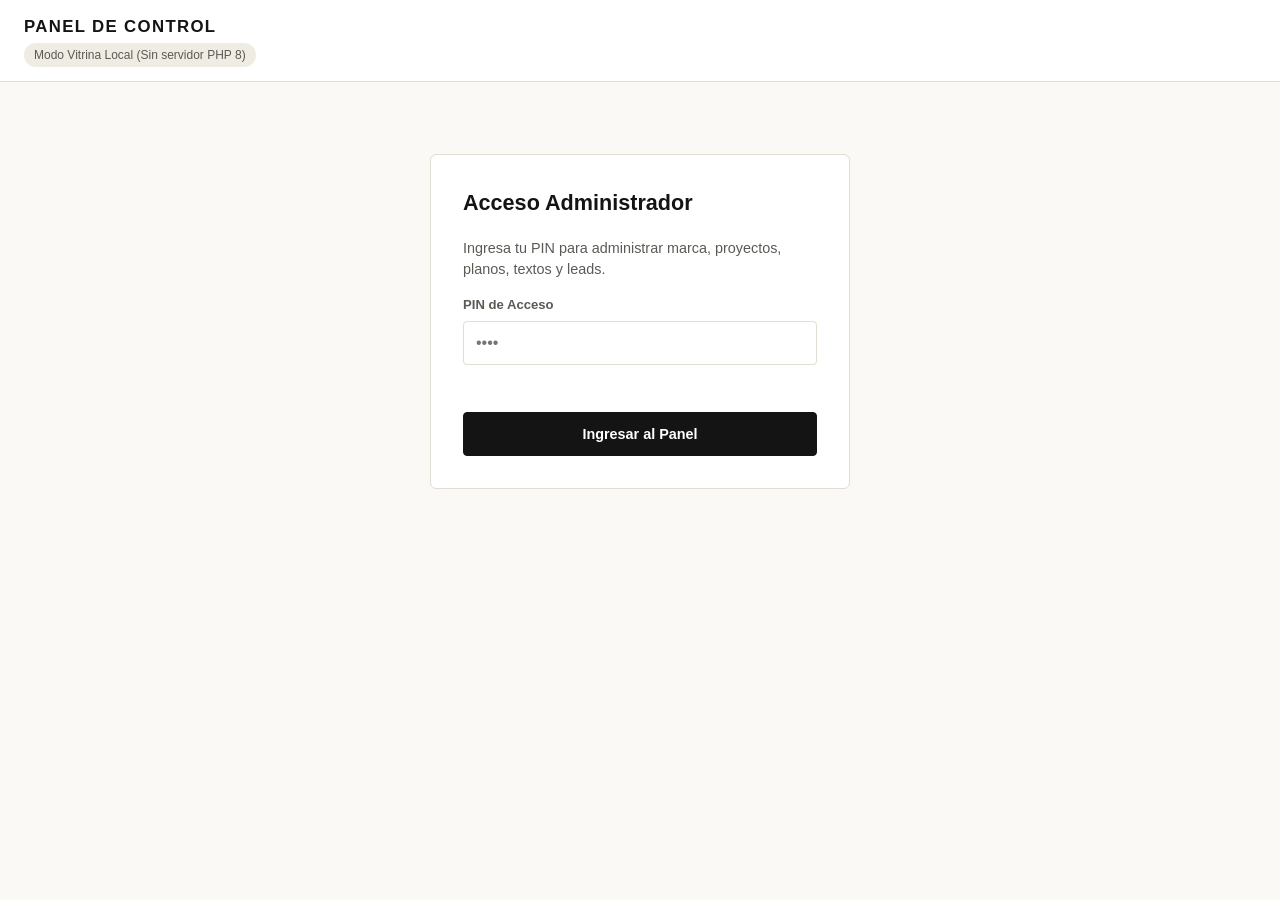
<file: control.html>
<!DOCTYPE html>
<html lang="es">
<head>
    <meta charset="UTF-8">
    <meta name="viewport" content="width=device-width, initial-scale=1.0, viewport-fit=cover">
    <meta name="format-detection" content="telephone=no">
    <title>Panel de Control | Administración Inmobiliaria</title>
    <link rel="stylesheet" href="css/variables.css">
    <style>
        :root {
            --ctrl-bg: #FAF9F5; --ctrl-surface: #FFFFFF; --ctrl-text: #141414;
            --ctrl-muted: #5C5A55; --ctrl-border: #E2DDD2; --ctrl-accent: #8B7355;
            --ctrl-green: #3A6B4C; --ctrl-amber: #C98A2C; --ctrl-red: #A62B2B;
        }
        * { box-sizing: border-box; }
        body { margin: 0; font-family: -apple-system, BlinkMacSystemFont, "Segoe UI", Roboto, sans-serif; background: var(--ctrl-bg); color: var(--ctrl-text); line-height: 1.5; }
        .topbar { position: sticky; top: 0; z-index: 50; background: var(--ctrl-surface); border-bottom: 1px solid var(--ctrl-border); padding: 14px 24px; display: flex; flex-wrap: wrap; align-items: center; justify-content: space-between; gap: 12px; }
        .brand-wrap h1 { margin: 0; font-size: 1.05rem; letter-spacing: 0.08em; text-transform: uppercase; }
        .env-badge { display: inline-block; font-size: 0.75rem; padding: 3px 10px; border-radius: 999px; background: #EFECE4; color: var(--ctrl-muted); margin-top: 4px; }
        .env-badge.is-php { background: #E4F0E8; color: #245235; font-weight: 600; }
        .topbar-actions { display: flex; flex-wrap: wrap; gap: 8px; align-items: center; }
        .btn { min-height: 44px; padding: 10px 18px; border-radius: 4px; border: 1px solid var(--ctrl-border); background: var(--ctrl-surface); color: var(--ctrl-text); cursor: pointer; font-size: 0.9rem; text-decoration: none; display: inline-flex; align-items: center; justify-content: center; gap: 6px; }
        .btn-primary { background: var(--ctrl-text); color: #FFF; border-color: var(--ctrl-text); font-weight: 600; }
        .btn-accent { background: var(--ctrl-accent); color: #FFF; border-color: var(--ctrl-accent); }
        .btn-danger { color: var(--ctrl-red); border-color: #E8C5C5; }
        .btn-sm { min-height: 36px; padding: 6px 12px; font-size: 0.82rem; }
        .container { max-width: 1200px; margin: 24px auto; padding: 0 20px 60px; }
        .login-card { max-width: 420px; margin: 72px auto; background: var(--ctrl-surface); border: 1px solid var(--ctrl-border); padding: 32px; border-radius: 6px; }
        .login-card h2 { margin-top: 0; font-size: 1.35rem; }
        .tabs { display: flex; flex-wrap: wrap; gap: 8px; margin-bottom: 20px; border-bottom: 1px solid var(--ctrl-border); padding-bottom: 12px; }
        .tab-btn { min-height: 44px; padding: 8px 18px; border: 1px solid transparent; background: transparent; cursor: pointer; border-radius: 4px; font-size: 0.92rem; color: var(--ctrl-muted); }
        .tab-btn.active { background: var(--ctrl-text); color: #FFF; font-weight: 600; }
        .card { background: var(--ctrl-surface); border: 1px solid var(--ctrl-border); border-radius: 6px; padding: 22px; margin-bottom: 20px; }
        .card h3 { margin-top: 0; font-size: 1.05rem; border-bottom: 1px solid #F0ECE3; padding-bottom: 10px; }
        .grid-2 { display: grid; grid-template-columns: repeat(auto-fit, minmax(260px, 1fr)); gap: 16px; }
        .grid-3 { display: grid; grid-template-columns: repeat(auto-fit, minmax(190px, 1fr)); gap: 14px; }
        label { display: block; font-size: 0.82rem; font-weight: 600; color: var(--ctrl-muted); margin-bottom: 6px; }
        input[type="text"], input[type="email"], input[type="password"], input[type="url"], input[type="number"], select, textarea {
            width: 100%; min-height: 44px; padding: 10px 12px; font-size: 16px;
            border: 1px solid var(--ctrl-border); border-radius: 4px; background: #FFF; color: var(--ctrl-text);
        }
        textarea { min-height: 82px; resize: vertical; }
        .hidden { display: none !important; }
        .toast { position: fixed; bottom: 20px; right: 20px; z-index: 200; background: #141414; color: #FFF; padding: 12px 18px; border-radius: 6px; box-shadow: 0 8px 24px rgba(0,0,0,0.2); font-size: 0.9rem; max-width: 360px; }
        .toast.is-error { background: var(--ctrl-red); }
        .project-pills { display: flex; flex-wrap: wrap; gap: 8px; margin-bottom: 16px; }
        .gallery-grid { display: grid; grid-template-columns: repeat(auto-fill, minmax(190px, 1fr)); gap: 12px; margin-top: 10px; }
        .gallery-item { position: relative; border: 1px solid var(--ctrl-border); border-radius: 4px; overflow: hidden; background: #FCFBF8; padding-bottom: 6px; }
        .gallery-item .gal-thumb { position: relative; aspect-ratio: 16/9; overflow: hidden; }
        .gallery-item img { width: 100%; height: 100%; object-fit: cover; display: block; }
        .gallery-item button { position: absolute; top: 4px; right: 4px; background: rgba(20,20,20,0.8); color: #FFF; border: none; border-radius: 3px; padding: 2px 7px; cursor: pointer; font-size: 0.75rem; }
        .gallery-item input { margin: 6px 6px 0; width: calc(100% - 12px); min-height: 36px; font-size: 0.85rem; padding: 6px 8px; }
        .dyn-row { display: grid; grid-template-columns: 1fr 1.5fr auto; gap: 10px; align-items: center; margin-bottom: 8px; }
        .dyn-row-1 { display: grid; grid-template-columns: 1fr auto; gap: 10px; align-items: center; margin-bottom: 8px; }
        .blueprint-stage { position: relative; width: 100%; max-width: 820px; margin: 12px 0; border: 1px solid var(--ctrl-border); border-radius: 6px; overflow: hidden; background: #EFECE4; }
        .blueprint-stage.is-targeting { cursor: crosshair; outline: 3px solid var(--ctrl-accent); }
        .blueprint-stage img { width: 100%; height: auto; display: block; user-select: none; }
        .pin-dot { position: absolute; transform: translate(-50%, -50%); width: 26px; height: 26px; border-radius: 50%; border: 2px solid #FFF; color: #FFF; font-size: 11px; font-weight: 700; display: flex; align-items: center; justify-content: center; box-shadow: 0 2px 6px rgba(0,0,0,0.35); pointer-events: none; }
        .pin-Disponible { background: var(--ctrl-green); }
        .pin-Reservado { background: var(--ctrl-amber); }
        .pin-Vendido { background: var(--ctrl-red); }
        .targeting-banner { padding: 10px 14px; background: #FFF8EA; border: 1px solid #E5C785; border-radius: 4px; margin-bottom: 10px; display: flex; justify-content: space-between; align-items: center; gap: 10px; }
        .table-wrap { overflow-x: auto; }
        table { width: 100%; border-collapse: collapse; min-width: 760px; }
        th, td { text-align: left; padding: 10px 8px; border-bottom: 1px solid #EFECE4; vertical-align: middle; font-size: 0.88rem; }
        th { color: var(--ctrl-muted); font-size: 0.78rem; text-transform: uppercase; letter-spacing: 0.04em; }
        .color-row { display: flex; align-items: center; gap: 10px; }
        input[type="color"] { width: 44px; height: 44px; padding: 2px; border: 1px solid var(--ctrl-border); border-radius: 4px; cursor: pointer; }
    </style>
</head>
<body>
    <header class="topbar">
        <div class="brand-wrap">
            <h1>Panel de Control</h1>
            <span id="env-badge" class="env-badge">Detectando entorno...</span>
        </div>
        <div id="topbar-actions" class="topbar-actions hidden">
            <a href="index.html" target="_blank" rel="noopener" class="btn btn-sm">Ver Sitio Público</a>
            <button type="button" id="btn-save-all" class="btn btn-primary">Guardar y Publicar</button>
            <button type="button" id="btn-logout" class="btn btn-sm btn-danger">Salir</button>
        </div>
    </header>

    <main class="container">
        <section id="login-view" class="login-card">
            <h2>Acceso Administrador</h2>
            <p style="color:var(--ctrl-muted);font-size:0.9rem;">Ingresa tu PIN para administrar marca, proyectos, planos, textos y leads.</p>
            <form id="login-form">
                <label for="pin-input">PIN de Acceso</label>
                <input type="password" id="pin-input" autocomplete="current-password" placeholder="••••" required>
                <p id="login-error" style="color:var(--ctrl-red);font-size:0.85rem;min-height:20px;"></p>
                <button type="submit" class="btn btn-primary" style="width:100%;">Ingresar al Panel</button>
            </form>
        </section>

        <section id="app-view" class="hidden">
            <nav class="tabs" role="tablist">
                <button type="button" class="tab-btn active" data-tab="tab-marca">1. Marca, Portada y Global</button>
                <button type="button" class="tab-btn" data-tab="tab-proyectos">2. Proyectos (Por Secciones)</button>
                <button type="button" class="tab-btn" data-tab="tab-textos">3. Textos por Página y FAQ</button>
                <button type="button" class="tab-btn" data-tab="tab-leads">4. Bandeja de Leads</button>
                <button type="button" class="tab-btn" data-tab="tab-seguridad">5. Seguridad y PIN</button>
            </nav>

            <!-- TAB 1: MARCA, PORTADA Y GLOBAL -->
            <div id="tab-marca" class="tab-panel">
                <div class="card">
                    <h3>01. Identidad, Logo y Contacto</h3>
                    <div class="grid-2">
                        <div><label>Nombre de la Empresa</label><input type="text" id="cfg-brandName"></div>
                        <div><label>Subtítulo de Marca</label><input type="text" id="cfg-brandSubtitle"></div>
                        <div><label>WhatsApp Comercial (ej. 573208103010)</label><input type="text" id="cfg-whatsappNumber"></div>
                        <div><label>Correo de Contacto</label><input type="email" id="cfg-contactEmail"></div>
                        <div><label>Ubicación / Oficina</label><input type="text" id="cfg-officeAddress"></div>
                        <div><label>Logo (URL o ruta SVG/PNG)</label><input type="text" id="cfg-brandLogo"></div>
                        <div><label>Subir Nuevo Logo (SVG / PNG)</label><input type="file" id="cfg-brandLogoFile" accept="image/*,.svg"></div>
                    </div>
                </div>

                <div class="card">
                    <h3>02. Portada Principal de Inicio (Hero 16:9)</h3>
                    <div class="grid-2">
                        <div><label>Antetítulo (Kicker)</label><input type="text" id="cfg-heroEyebrow"></div>
                        <div><label>Título Principal</label><input type="text" id="cfg-heroTitle"></div>
                        <div><label>Subtítulo</label><input type="text" id="cfg-heroSubtitle"></div>
                        <div><label>Subir Imagen Hero (16:9 automática)</label><input type="file" id="cfg-heroImageFile" accept="image/*"></div>
                    </div>
                </div>

                <div class="card">
                    <h3>03. Paleta de Colores y Tipologías</h3>
                    <div class="grid-2">
                        <div>
                            <label>Tema Activo</label>
                            <select id="cfg-activeTheme">
                                <option value="marfil-clasico">Marfil Clásico (Fijo)</option>
                                <option value="grafito-nocturno">Grafito Editorial (Fijo)</option>
                                <option value="custom-1">Personalizado 1</option>
                                <option value="custom-2">Personalizado 2</option>
                            </select>
                        </div>
                    </div>
                    <div class="grid-2" style="margin-top:16px;">
                        <div style="border:1px solid #EFECE4;padding:12px;border-radius:4px;">
                            <label>Tema Personalizado 1</label>
                            <div class="grid-2">
                                <div class="color-row"><input type="color" id="c1-bg"><span>Fondo</span></div>
                                <div class="color-row"><input type="color" id="c1-surface"><span>Superficie</span></div>
                                <div class="color-row"><input type="color" id="c1-text"><span>Texto</span></div>
                                <div class="color-row"><input type="color" id="c1-accent"><span>Acento</span></div>
                            </div>
                        </div>
                        <div style="border:1px solid #EFECE4;padding:12px;border-radius:4px;">
                            <label>Tema Personalizado 2</label>
                            <div class="grid-2">
                                <div class="color-row"><input type="color" id="c2-bg"><span>Fondo</span></div>
                                <div class="color-row"><input type="color" id="c2-surface"><span>Superficie</span></div>
                                <div class="color-row"><input type="color" id="c2-text"><span>Texto</span></div>
                                <div class="color-row"><input type="color" id="c2-accent"><span>Acento</span></div>
                            </div>
                        </div>
                    </div>
                    <div class="grid-3" style="margin-top:16px;" id="typologies-wrap"></div>
                </div>

                <div class="card">
                    <h3>04. Menú Compartido (Cabecera, Drawer y Footer) y Pie de Página</h3>
                    <div class="grid-3">
                        <div><label>Botón Menú Superior</label><input type="text" id="ui-navMenu"></div>
                        <div><label>Enlace: Inicio</label><input type="text" id="ui-navInicio"></div>
                        <div><label>Enlace: Portafolio</label><input type="text" id="ui-navPortafolio"></div>
                        <div><label>Enlace: Inventario</label><input type="text" id="ui-navInventario"></div>
                        <div><label>Enlace: Criterios</label><input type="text" id="ui-navCriterios"></div>
                        <div><label>Enlace: Video (Drawer)</label><input type="text" id="ui-navVideo"></div>
                        <div><label>Enlace: Contacto</label><input type="text" id="ui-navContacto"></div>
                        <div><label>Botón Flotante CTA</label><input type="text" id="ui-floatingCtaText"></div>
                        <div><label>Etiqueta Menú Drawer</label><input type="text" id="ui-drawerHeaderTag"></div>
                        <div><label>Título Columna Navegación</label><input type="text" id="ui-footerNavTitle"></div>
                        <div><label>Título Columna Legal</label><input type="text" id="ui-footerLegalTitle"></div>
                        <div><label>Año Copyright</label><input type="text" id="ui-footerCopyrightYear"></div>
                        <div><label>Sufijo Copyright</label><input type="text" id="ui-footerCopyrightSuffix"></div>
                    </div>
                    <div class="grid-2" style="margin-top:14px;">
                        <div><label>Manifiesto del Footer</label><textarea id="ft-manifesto"></textarea></div>
                        <div><label>Texto Marco Jurídico del Footer</label><textarea id="ft-legalCopy"></textarea></div>
                    </div>
                </div>
            </div>

            <!-- TAB 2: PROYECTOS (EN ORDEN DE SECCIONES DE PROYECTO.HTML) -->
            <div id="tab-proyectos" class="tab-panel hidden">
                <div class="card">
                    <div style="display:flex;justify-content:space-between;align-items:center;flex-wrap:wrap;gap:10px;margin-bottom:12px;">
                        <h3 style="margin:0;border:none;padding:0;">Macro Proyectos (Máx. 5)</h3>
                        <button type="button" id="btn-add-project" class="btn btn-sm btn-accent">+ Nuevo Proyecto</button>
                    </div>
                    <div id="project-pills" class="project-pills"></div>

                    <h4 style="margin:12px 0 8px;">Sección 01: Portada, Ficha General y Respaldo Jurídico</h4>
                    <div class="grid-3">
                        <div><label>Nombre del Proyecto</label><input type="text" id="proj-nombre"></div>
                        <div><label>Municipio / Departamento</label><input type="text" id="proj-municipio"></div>
                        <div><label>Distancia / Referencia</label><input type="text" id="proj-distancia"></div>
                        <div><label>Tipología visible</label><input type="text" id="proj-tipologia"></div>
                        <div>
                            <label>Categoría de filtro</label>
                            <select id="proj-categoriaFiltro">
                                <option value="lote">Lotes</option>
                                <option value="casa">Casas</option>
                                <option value="apartamento">Apartamentos / Lodges</option>
                            </select>
                        </div>
                        <div><label>Rango de Áreas</label><input type="text" id="proj-rangoAreas"></div>
                        <div><label>Precio Desde (Texto)</label><input type="text" id="proj-precioDesdeFormato"></div>
                        <div><label>Financiación Directa</label><input type="text" id="proj-financiacionDirecta"></div>
                        <div><label>Foto Principal 16:9</label><input type="file" id="proj-coverFile" accept="image/*"></div>
                    </div>
                    <div class="grid-2" style="margin-top:14px;">
                        <div><label>Descripción Editorial</label><textarea id="proj-descripcionEditorial"></textarea></div>
                        <div><label>Resolución / Respaldo Notarial</label><textarea id="proj-estadoNotarialGeneral"></textarea></div>
                    </div>
                    <div style="display:flex;gap:20px;margin-top:12px;flex-wrap:wrap;align-items:center;">
                        <label style="display:flex;align-items:center;gap:8px;margin:0;cursor:pointer;">
                            <input type="checkbox" id="proj-visible" style="width:20px;height:20px;"> Visible en sitio público
                        </label>
                        <label style="display:flex;align-items:center;gap:8px;margin:0;cursor:pointer;">
                            <input type="checkbox" id="proj-destacado" style="width:20px;height:20px;"> Destacado en portada (su video pasa al Home)
                        </label>
                        <button type="button" id="btn-delete-project" class="btn btn-sm btn-danger">Eliminar este proyecto</button>
                    </div>
                </div>

                <div class="card">
                    <div style="display:flex;justify-content:space-between;align-items:center;flex-wrap:wrap;gap:10px;margin-bottom:12px;">
                        <h3 style="margin:0;border:none;padding:0;">Sección 02: Servicios Públicos y Amenidades</h3>
                        <button type="button" id="btn-add-service" class="btn btn-sm btn-accent">+ Agregar Servicio</button>
                    </div>
                    <div id="proj-services-wrap"></div>
                </div>

                <div class="card">
                    <h3>Sección 03: Video del Proyecto (y Video Destacado del Home si aplica)</h3>
                    <div class="grid-3">
                        <div><label>URL Video YouTube</label><input type="url" id="proj-videoUrl"></div>
                        <div><label>Etiqueta Video (ej. REGISTRO DEL PROYECTO)</label><input type="text" id="proj-videoEtiqueta"></div>
                        <div><label>Título Video</label><input type="text" id="proj-videoTitulo"></div>
                        <div><label>Subtítulo Video</label><input type="text" id="proj-videoSubtitulo"></div>
                        <div><label>Pie de Video</label><input type="text" id="proj-videoPie"></div>
                    </div>
                </div>

                <div class="card">
                    <h3>Sección 04: Galería del Proyecto (Máx. 10 Fotos 16:9 — Caption Editable)</h3>
                    <input type="file" id="proj-galleryFile" accept="image/*" multiple>
                    <div id="proj-gallery-grid" class="gallery-grid"></div>
                </div>

                <div class="card">
                    <h3>Sección 05: Plano Interactivo y Unidades (Pin Clicker Visual)</h3>
                    <label>Subir Imagen del Plano Topográfico</label>
                    <input type="file" id="proj-planoFile" accept="image/*">
                    <div id="targeting-banner" class="targeting-banner hidden">
                        <span id="targeting-label">Haz clic sobre el plano...</span>
                        <button type="button" id="btn-cancel-target" class="btn btn-sm">Cancelar</button>
                    </div>
                    <div id="blueprint-stage" class="blueprint-stage">
                        <img id="blueprint-img" alt="Plano del proyecto">
                        <div id="blueprint-pins"></div>
                    </div>
                    <div style="display:flex;justify-content:space-between;align-items:center;flex-wrap:wrap;gap:10px;margin:16px 0 10px;">
                        <strong>Unidades / Lotes del Proyecto</strong>
                        <button type="button" id="btn-add-unit" class="btn btn-sm btn-accent">+ Agregar Lote / Unidad</button>
                    </div>
                    <div class="table-wrap">
                        <table>
                            <thead>
                                <tr><th>#</th><th>Código</th><th>Área</th><th>Precio COP</th><th>Estado</th><th>Matrícula (FMI)</th><th>Pin en Plano</th><th></th></tr>
                            </thead>
                            <tbody id="units-tbody"></tbody>
                        </table>
                    </div>
                </div>
            </div>

            <!-- TAB 3: TEXTOS POR PÁGINA Y FAQ -->
            <div id="tab-textos" class="tab-panel hidden">
                <div class="card">
                    <h3>Página Inicio (index.html) — Secciones 01 a 05</h3>
                    <div class="grid-3">
                        <div><label>Hero: Píldora Video</label><input type="text" id="hs-heroPillVideo"></div>
                        <div><label>Hero: Botón Pausa</label><input type="text" id="hs-heroPauseBtn"></div>
                        <div><label>Hero: Texto Scroll</label><input type="text" id="hs-heroScrollWordmark"></div>
                        <div><label>01. Tag Colección</label><input type="text" id="hs-portfolioTag"></div>
                        <div><label>01. Título Colección</label><input type="text" id="hs-portfolioTitle"></div>
                        <div><label>01. Botón Portafolio</label><input type="text" id="hs-portfolioBtnText"></div>
                    </div>
                    <div style="margin:8px 0 14px;"><label>01. Subtítulo Colección</label><textarea id="hs-portfolioSubtitle"></textarea></div>

                    <div class="grid-3">
                        <div><label>02. Tag Criterios</label><input type="text" id="hs-criteriaTag"></div>
                        <div><label>02. Título Criterios</label><input type="text" id="hs-criteriaTitle"></div>
                        <div><label>03. Tag Video Home</label><input type="text" id="hs-videoTag"></div>
                    </div>
                    <div style="margin:8px 0 10px;"><label>02. Subtítulo Criterios</label><textarea id="hs-criteriaSubtitle"></textarea></div>
                    <div style="display:flex;justify-content:space-between;align-items:center;margin:8px 0;">
                        <strong>02. Tarjetas de Criterios</strong>
                        <button type="button" id="btn-add-criterion" class="btn btn-sm">+ Agregar Criterio</button>
                    </div>
                    <div id="hs-criteria-wrap"></div>

                    <div class="grid-2" style="margin-top:14px;">
                        <div><label>04. Tag Proceso</label><input type="text" id="hs-processTag"></div>
                        <div><label>04. Título Proceso</label><input type="text" id="hs-processTitle"></div>
                    </div>
                    <div style="margin:8px 0 10px;"><label>04. Subtítulo Proceso</label><textarea id="hs-processSubtitle"></textarea></div>
                    <div style="display:flex;justify-content:space-between;align-items:center;margin:8px 0;">
                        <strong>04. Pasos del Protocolo Notarial</strong>
                        <button type="button" id="btn-add-step" class="btn btn-sm">+ Agregar Paso</button>
                    </div>
                    <div id="hs-steps-wrap"></div>

                    <div class="grid-3" style="margin-top:14px;">
                        <div><label>05. Tag Cierre</label><input type="text" id="hs-closingTag"></div>
                        <div><label>05. Título Cierre</label><input type="text" id="hs-closingTitle"></div>
                        <div><label>05. Botón Principal</label><input type="text" id="hs-closingPrimaryBtn"></div>
                        <div><label>05. Botón Secundario</label><input type="text" id="hs-closingSecondaryBtn"></div>
                    </div>
                    <div style="margin-top:8px;"><label>05. Subtítulo Cierre</label><textarea id="hs-closingSubtitle"></textarea></div>
                </div>

                <div class="card">
                    <h3>Página Portafolio (portafolio.html)</h3>
                    <div class="grid-3">
                        <div><label>Kicker Hero</label><input type="text" id="ph-portKicker"></div>
                        <div><label>Título Hero</label><input type="text" id="ph-portTitle"></div>
                        <div><label>Imagen Hero (URL o subir)</label><input type="text" id="ph-portImg"><input type="file" id="ph-portImgFile" accept="image/*" style="margin-top:6px;"></div>
                    </div>
                    <div style="margin:8px 0 12px;"><label>Subtítulo Hero</label><textarea id="ph-portSub"></textarea></div>
                    <div class="grid-2">
                        <div><label>01. Tag Lista</label><input type="text" id="ph-portListTag"></div>
                        <div><label>01. Título Lista</label><input type="text" id="ph-portListTitle"></div>
                        <div><label>01. Subtítulo Lista</label><textarea id="ph-portListSub"></textarea></div>
                        <div><label>02. Tag Cierre</label><input type="text" id="ph-portCloseTag"></div>
                        <div><label>02. Título Cierre</label><input type="text" id="ph-portCloseTitle"></div>
                        <div><label>02. Subtítulo Cierre</label><textarea id="ph-portCloseSub"></textarea></div>
                    </div>
                </div>

                <div class="card">
                    <h3>Página Inventario (inventario.html)</h3>
                    <div class="grid-3">
                        <div><label>Kicker Hero</label><input type="text" id="ph-invKicker"></div>
                        <div><label>Título Hero</label><input type="text" id="ph-invTitle"></div>
                        <div><label>Imagen Hero (URL o subir)</label><input type="text" id="ph-invImg"><input type="file" id="ph-invImgFile" accept="image/*" style="margin-top:6px;"></div>
                    </div>
                    <div style="margin:8px 0 12px;"><label>Subtítulo Hero</label><textarea id="ph-invSub"></textarea></div>
                    <div class="grid-3">
                        <div><label>01. Tag Lista</label><input type="text" id="ph-invListTag"></div>
                        <div><label>01. Título Lista</label><input type="text" id="ph-invListTitle"></div>
                        <div><label>01. Subtítulo Lista</label><input type="text" id="ph-invListSub"></div>
                    </div>
                </div>

                <div class="card">
                    <h3>Textos Globales de Ficha de Proyecto (proyecto.html)</h3>
                    <div class="grid-3">
                        <div><label>Píldora: Resumen</label><input type="text" id="pp-heroPillOverview"></div>
                        <div><label>Píldora: Urbanismo</label><input type="text" id="pp-heroPillUrbanism"></div>
                        <div><label>Píldora: Plano y Unidades</label><input type="text" id="pp-heroPillUnits"></div>
                        <div><label>Píldora: Visitar</label><input type="text" id="pp-heroPillVisit"></div>
                        <div><label>Botón Volver al Portafolio</label><input type="text" id="pp-backPortfolioBtn"></div>
                        <div><label>Botón Scroll Unidades</label><input type="text" id="pp-scrollUnitsBtn"></div>
                        <div><label>Etiqueta Badge Unidades</label><input type="text" id="pp-unitsBadgeLabel"></div>
                        <div><label>Etiqueta Ubicación</label><input type="text" id="pp-specLocationLabel"></div>
                        <div><label>Etiqueta Rango Áreas</label><input type="text" id="pp-specAreasLabel"></div>
                        <div><label>Etiqueta Inversión Desde</label><input type="text" id="pp-specPriceLabel"></div>
                        <div><label>02. Tag Urbanismo</label><input type="text" id="pp-amenitiesTag"></div>
                        <div><label>02. Título Urbanismo</label><input type="text" id="pp-amenitiesTitle"></div>
                        <div><label>03. Tag Video</label><input type="text" id="pp-videoTag"></div>
                        <div><label>03. Título Video (Fallback)</label><input type="text" id="pp-videoTitle"></div>
                        <div><label>03. Subtítulo Video (Fallback)</label><input type="text" id="pp-videoSubtitle"></div>
                        <div><label>03. Etiqueta Video (Fallback)</label><input type="text" id="pp-videoCaptionTag"></div>
                        <div><label>03. Pie Video (Fallback)</label><input type="text" id="pp-videoCaptionLead"></div>
                        <div><label>04. Tag Galería</label><input type="text" id="pp-galleryTag"></div>
                        <div><label>04. Título Galería</label><input type="text" id="pp-galleryTitle"></div>
                        <div><label>04. Subtítulo Galería</label><input type="text" id="pp-gallerySubtitle"></div>
                        <div><label>05. Tag Plano</label><input type="text" id="pp-blueprintTag"></div>
                        <div><label>05. Título Plano</label><input type="text" id="pp-blueprintTitle"></div>
                        <div><label>05. Subtítulo Plano</label><input type="text" id="pp-blueprintSubtitle"></div>
                        <div><label>05. Ayuda Plano</label><input type="text" id="pp-blueprintHint"></div>
                        <div><label>05. Botón WhatsApp</label><input type="text" id="pp-whatsappBtnText"></div>
                        <div><label>Leyenda: Disponible</label><input type="text" id="pp-legendAvailable"></div>
                        <div><label>Leyenda: Reservado</label><input type="text" id="pp-legendReserved"></div>
                        <div><label>Leyenda: Vendido</label><input type="text" id="pp-legendSold"></div>
                        <div><label>Columna: Unidad</label><input type="text" id="pp-colUnit"></div>
                        <div><label>Columna: Área</label><input type="text" id="pp-colArea"></div>
                        <div><label>Columna: Valor</label><input type="text" id="pp-colPrice"></div>
                        <div><label>Columna: Estado</label><input type="text" id="pp-colStatus"></div>
                        <div><label>Columna: Matrícula</label><input type="text" id="pp-colFmi"></div>
                        <div><label>Columna: Acción</label><input type="text" id="pp-colAction"></div>
                    </div>
                </div>

                <div class="card">
                    <h3>Página Contacto, Beneficios y FAQ (contacto.html)</h3>
                    <div class="grid-3">
                        <div><label>Kicker Hero</label><input type="text" id="ph-conKicker"></div>
                        <div><label>Título Hero</label><input type="text" id="ph-conTitle"></div>
                        <div><label>Imagen Hero (URL o subir)</label><input type="text" id="ph-conImg"><input type="file" id="ph-conImgFile" accept="image/*" style="margin-top:6px;"></div>
                    </div>
                    <div style="margin:8px 0 12px;"><label>Subtítulo Hero</label><textarea id="ph-conSub"></textarea></div>
                    <div class="grid-3">
                        <div><label>01. Tag Intro</label><input type="text" id="cp-introTag"></div>
                        <div><label>01. Título Intro</label><input type="text" id="cp-introTitle"></div>
                        <div><label>Opción "Todos los Proyectos"</label><input type="text" id="cp-selectAllText"></div>
                        <div><label>Botón Enviar</label><input type="text" id="cp-submitBtnText"></div>
                        <div><label>Aviso Privacidad</label><input type="text" id="cp-formDisclaimer"></div>
                        <div><label>02. Tag FAQ</label><input type="text" id="cp-faqTag"></div>
                        <div><label>02. Título FAQ</label><input type="text" id="cp-faqTitle"></div>
                    </div>
                    <div style="margin:8px 0 10px;"><label>01. Texto Intro</label><textarea id="cp-introText"></textarea></div>
                    <div style="display:flex;justify-content:space-between;align-items:center;margin:10px 0;">
                        <strong>Beneficios de Atención</strong>
                        <button type="button" id="btn-add-perk" class="btn btn-sm">+ Agregar Beneficio</button>
                    </div>
                    <div id="cp-perks-wrap"></div>
                    <div style="display:flex;justify-content:space-between;align-items:center;margin:10px 0;">
                        <strong>Preguntas Frecuentes (FAQ)</strong>
                        <button type="button" id="btn-add-faq" class="btn btn-sm">+ Agregar FAQ</button>
                    </div>
                    <div id="cp-faqs-wrap"></div>
                </div>
            </div>

            <!-- TAB 4: LEADS PRIVADOS -->
            <div id="tab-leads" class="tab-panel hidden">
                <div class="card">
                    <div style="display:flex;justify-content:space-between;align-items:center;flex-wrap:wrap;gap:10px;margin-bottom:12px;">
                        <h3 style="margin:0;border:none;padding:0;">Prospectos Capturados (Bóveda Privada)</h3>
                        <button type="button" id="btn-refresh-leads" class="btn btn-sm">Actualizar Lista</button>
                    </div>
                    <p id="leads-notice" style="color:var(--ctrl-muted);font-size:0.9rem;"></p>
                    <div class="table-wrap">
                        <table>
                            <thead><tr><th>Fecha</th><th>Nombre</th><th>WhatsApp</th><th>Proyecto / Unidad</th><th>Mensaje</th><th>Estado</th><th></th></tr></thead>
                            <tbody id="leads-tbody"></tbody>
                        </table>
                    </div>
                </div>
            </div>

            <!-- TAB 5: SEGURIDAD Y PIN -->
            <div id="tab-seguridad" class="tab-panel hidden">
                <div class="card">
                    <h3>Cambiar PIN de Administrador</h3>
                    <p style="color:var(--ctrl-muted);font-size:0.9rem;">En servidor PHP 8, tu PIN se almacena cifrado con Argon2id/Bcrypt fuera de la carpeta pública.</p>
                    <form id="change-pin-form" class="grid-3" style="align-items:end;">
                        <div><label>PIN Actual</label><input type="password" id="sec-current" required></div>
                        <div><label>Nuevo PIN (mín. 4 caracteres)</label><input type="password" id="sec-next" minlength="4" required></div>
                        <div><button type="submit" class="btn btn-primary">Actualizar PIN</button></div>
                    </form>
                </div>
            </div>
        </section>
    </main>

    <div id="toast" class="toast hidden"></div>

    <script src="js/api-client.js" defer></script>
    <script src="js/config.js" defer></script>
    <script src="js/data-projects.js" defer></script>
    <script>
        document.addEventListener('DOMContentLoaded', async () => {
            const $ = (id) => document.getElementById(id);
            const state = { phpActive: false, config: null, projects: [], activeIdx: 0, targetingUnitIdx: null };

            const FIELD_MAP = [
                ['cfg-brandName', c => c, 'brandName'], ['cfg-brandSubtitle', c => c, 'brandSubtitle'],
                ['cfg-whatsappNumber', c => c, 'whatsappNumber'], ['cfg-contactEmail', c => c, 'contactEmail'],
                ['cfg-officeAddress', c => c, 'officeAddress'], ['cfg-brandLogo', c => c, 'brandLogo'],
                ['cfg-heroEyebrow', c => c, 'heroEyebrow'], ['cfg-heroTitle', c => c, 'heroTitle'],
                ['cfg-heroSubtitle', c => c, 'heroSubtitle'], ['cfg-activeTheme', c => c, 'activeTheme'],
                ['ui-navMenu', c => c.globalUi, 'navMenu'], ['ui-navInicio', c => c.globalUi, 'navInicio'],
                ['ui-navPortafolio', c => c.globalUi, 'navPortafolio'], ['ui-navInventario', c => c.globalUi, 'navInventario'],
                ['ui-navCriterios', c => c.globalUi, 'navCriterios'], ['ui-navVideo', c => c.globalUi, 'navVideo'],
                ['ui-navContacto', c => c.globalUi, 'navContacto'],
                ['ui-floatingCtaText', c => c.globalUi, 'floatingCtaText'], ['ui-drawerHeaderTag', c => c.globalUi, 'drawerHeaderTag'],
                ['ui-footerNavTitle', c => c.globalUi, 'footerNavTitle'], ['ui-footerLegalTitle', c => c.globalUi, 'footerLegalTitle'],
                ['ui-footerCopyrightYear', c => c.globalUi, 'footerCopyrightYear'], ['ui-footerCopyrightSuffix', c => c.globalUi, 'footerCopyrightSuffix'],
                ['ft-manifesto', c => c.footer, 'manifesto'], ['ft-legalCopy', c => c.footer, 'legalCopy'],
                ['hs-heroPillVideo', c => c.homeSections, 'heroPillVideo'], ['hs-heroPauseBtn', c => c.homeSections, 'heroPauseBtn'],
                ['hs-heroScrollWordmark', c => c.homeSections, 'heroScrollWordmark'],
                ['hs-portfolioTag', c => c.homeSections, 'portfolioTag'], ['hs-portfolioTitle', c => c.homeSections, 'portfolioTitle'],
                ['hs-portfolioSubtitle', c => c.homeSections, 'portfolioSubtitle'], ['hs-portfolioBtnText', c => c.homeSections, 'portfolioBtnText'],
                ['hs-criteriaTag', c => c.homeSections, 'criteriaTag'], ['hs-criteriaTitle', c => c.homeSections, 'criteriaTitle'],
                ['hs-criteriaSubtitle', c => c.homeSections, 'criteriaSubtitle'], ['hs-videoTag', c => c.homeSections, 'videoTag'],
                ['hs-processTag', c => c.homeSections, 'processTag'], ['hs-processTitle', c => c.homeSections, 'processTitle'],
                ['hs-processSubtitle', c => c.homeSections, 'processSubtitle'], ['hs-closingTag', c => c.homeSections, 'closingTag'],
                ['hs-closingTitle', c => c.homeSections, 'closingTitle'], ['hs-closingSubtitle', c => c.homeSections, 'closingSubtitle'],
                ['hs-closingPrimaryBtn', c => c.homeSections, 'closingPrimaryBtn'], ['hs-closingSecondaryBtn', c => c.homeSections, 'closingSecondaryBtn'],
                ['ph-portKicker', c => c.pageHeaders, 'portfolioKicker'], ['ph-portTitle', c => c.pageHeaders, 'portfolioTitle'],
                ['ph-portSub', c => c.pageHeaders, 'portfolioSubtitle'], ['ph-portImg', c => c.pageHeaders, 'portfolioHeroImage'],
                ['ph-portListTag', c => c.pageHeaders, 'portfolioListTag'], ['ph-portListTitle', c => c.pageHeaders, 'portfolioListTitle'],
                ['ph-portListSub', c => c.pageHeaders, 'portfolioListSubtitle'], ['ph-portCloseTag', c => c.pageHeaders, 'portfolioClosingTag'],
                ['ph-portCloseTitle', c => c.pageHeaders, 'portfolioClosingTitle'], ['ph-portCloseSub', c => c.pageHeaders, 'portfolioClosingSubtitle'],
                ['ph-invKicker', c => c.pageHeaders, 'inventoryKicker'], ['ph-invTitle', c => c.pageHeaders, 'inventoryTitle'],
                ['ph-invSub', c => c.pageHeaders, 'inventorySubtitle'], ['ph-invImg', c => c.pageHeaders, 'inventoryHeroImage'],
                ['ph-invListTag', c => c.pageHeaders, 'inventoryListTag'], ['ph-invListTitle', c => c.pageHeaders, 'inventoryListTitle'],
                ['ph-invListSub', c => c.pageHeaders, 'inventoryListSubtitle'],
                ['ph-conKicker', c => c.pageHeaders, 'contactKicker'], ['ph-conTitle', c => c.pageHeaders, 'contactTitle'],
                ['ph-conSub', c => c.pageHeaders, 'contactSubtitle'], ['ph-conImg', c => c.pageHeaders, 'contactHeroImage'],
                ['pp-heroPillOverview', c => c.projectPage, 'heroPillOverview'], ['pp-heroPillUrbanism', c => c.projectPage, 'heroPillUrbanism'],
                ['pp-heroPillUnits', c => c.projectPage, 'heroPillUnits'], ['pp-heroPillVisit', c => c.projectPage, 'heroPillVisit'],
                ['pp-backPortfolioBtn', c => c.projectPage, 'backPortfolioBtn'], ['pp-scrollUnitsBtn', c => c.projectPage, 'scrollUnitsBtn'],
                ['pp-unitsBadgeLabel', c => c.projectPage, 'unitsBadgeLabel'], ['pp-specLocationLabel', c => c.projectPage, 'specLocationLabel'],
                ['pp-specAreasLabel', c => c.projectPage, 'specAreasLabel'], ['pp-specPriceLabel', c => c.projectPage, 'specPriceLabel'],
                ['pp-amenitiesTag', c => c.projectPage, 'amenitiesTag'], ['pp-amenitiesTitle', c => c.projectPage, 'amenitiesTitle'],
                ['pp-videoTag', c => c.projectPage, 'videoTag'], ['pp-videoTitle', c => c.projectPage, 'videoTitle'],
                ['pp-videoSubtitle', c => c.projectPage, 'videoSubtitle'], ['pp-videoCaptionTag', c => c.projectPage, 'videoCaptionTag'],
                ['pp-videoCaptionLead', c => c.projectPage, 'videoCaptionLead'], ['pp-galleryTag', c => c.projectPage, 'galleryTag'],
                ['pp-galleryTitle', c => c.projectPage, 'galleryTitle'], ['pp-gallerySubtitle', c => c.projectPage, 'gallerySubtitle'],
                ['pp-blueprintTag', c => c.projectPage, 'blueprintTag'], ['pp-blueprintTitle', c => c.projectPage, 'blueprintTitle'],
                ['pp-blueprintSubtitle', c => c.projectPage, 'blueprintSubtitle'], ['pp-blueprintHint', c => c.projectPage, 'blueprintHint'],
                ['pp-whatsappBtnText', c => c.projectPage, 'whatsappBtnText'],
                ['pp-legendAvailable', c => c.projectPage, 'legendAvailable'], ['pp-legendReserved', c => c.projectPage, 'legendReserved'],
                ['pp-legendSold', c => c.projectPage, 'legendSold'],
                ['pp-colUnit', c => c.projectPage, 'colUnit'], ['pp-colArea', c => c.projectPage, 'colArea'],
                ['pp-colPrice', c => c.projectPage, 'colPrice'], ['pp-colStatus', c => c.projectPage, 'colStatus'],
                ['pp-colFmi', c => c.projectPage, 'colFmi'], ['pp-colAction', c => c.projectPage, 'colAction'],
                ['cp-introTag', c => c.contactPage, 'introTag'], ['cp-introTitle', c => c.contactPage, 'introTitle'],
                ['cp-introText', c => c.contactPage, 'introText'], ['cp-selectAllText', c => c.contactPage, 'selectAllText'],
                ['cp-submitBtnText', c => c.contactPage, 'submitBtnText'], ['cp-formDisclaimer', c => c.contactPage, 'formDisclaimer'],
                ['cp-faqTag', c => c.contactPage, 'faqTag'], ['cp-faqTitle', c => c.contactPage, 'faqTitle']
            ];

            function notify(msg, isError = false) {
                const el = $('toast');
                el.textContent = msg;
                el.className = 'toast' + (isError ? ' is-error' : '');
                setTimeout(() => el.classList.add('hidden'), 3400);
            }

            function compressImage(file, maxWidth = 1400, quality = 0.82) {
                return new Promise((resolve, reject) => {
                    const reader = new FileReader();
                    reader.onload = (e) => {
                        if (file.type === 'image/svg+xml') { resolve(e.target.result); return; }
                        const img = new Image();
                        img.onload = () => {
                            const scale = Math.min(1, maxWidth / img.width);
                            const canvas = document.createElement('canvas');
                            canvas.width = Math.round(img.width * scale);
                            canvas.height = Math.round(img.height * scale);
                            canvas.getContext('2d').drawImage(img, 0, 0, canvas.width, canvas.height);
                            resolve(canvas.toDataURL('image/jpeg', quality));
                        };
                        img.onerror = reject;
                        img.src = e.target.result;
                    };
                    reader.onerror = reject;
                    reader.readAsDataURL(file);
                });
            }

            function ensureConfigShape(c) {
                c.customThemes = c.customThemes || {}; c.typologies = c.typologies || [];
                c.globalUi = c.globalUi || {}; c.footer = c.footer || {};
                c.pageHeaders = c.pageHeaders || {}; c.homeSections = c.homeSections || {};
                c.homeSections.criteriaItems = c.homeSections.criteriaItems || [];
                c.homeSections.processSteps = c.homeSections.processSteps || [];
                c.projectPage = c.projectPage || {}; c.contactPage = c.contactPage || {};
                c.contactPage.perks = c.contactPage.perks || []; c.contactPage.faqs = c.contactPage.faqs || [];
            }

            function loadLocalData() {
                state.config = window.getSiteConfig();
                ensureConfigShape(state.config);
                if (typeof window.getProjectsData === 'function') {
                    state.projects = JSON.parse(JSON.stringify(window.getProjectsData()));
                } else {
                    try { state.projects = JSON.parse(localStorage.getItem('TERRANOVA_PROJECTS_DATA') || '[]'); } catch { state.projects = []; }
                }
            }

            async function enterApp() {
                $('login-view').classList.add('hidden');
                $('app-view').classList.remove('hidden');
                $('topbar-actions').classList.remove('hidden');
                if (state.phpActive) {
                    const pub = await window.InmobiliariaAPI.fetchPublicData();
                    if (pub && pub.config) window.saveSiteConfig(pub.config);
                    if (pub && Array.isArray(pub.projects) && pub.projects.length) {
                        localStorage.setItem('TERRANOVA_PROJECTS_DATA', JSON.stringify(pub.projects));
                    }
                }
                loadLocalData();
                renderConfigForm();
                renderProjectsList();
                loadLeads();
            }

            const backend = await window.InmobiliariaAPI.detectBackend();
            state.phpActive = backend.available;
            const badge = $('env-badge');
            if (state.phpActive) {
                badge.textContent = 'Servidor PHP 8 Seguro Activo (Bóveda Privada)';
                badge.classList.add('is-php');
                if (backend.authenticated) await enterApp();
            } else {
                badge.textContent = 'Modo Vitrina Local (Sin servidor PHP 8)';
            }

            $('login-form').addEventListener('submit', async (e) => {
                e.preventDefault();
                $('login-error').textContent = '';
                const pin = $('pin-input').value.trim();
                if (state.phpActive) {
                    const res = await window.InmobiliariaAPI.login('admin', pin);
                    if (!res.ok) { $('login-error').textContent = res.error || 'PIN incorrecto.'; return; }
                    await enterApp();
                } else if (pin === '2026') {
                    await enterApp();
                } else {
                    $('login-error').textContent = 'PIN incorrecto en modo vitrina (prueba 2026).';
                }
            });

            $('btn-logout').addEventListener('click', async () => {
                if (state.phpActive) await window.InmobiliariaAPI.logout();
                window.location.reload();
            });

            document.querySelectorAll('.tab-btn').forEach((btn) => {
                btn.addEventListener('click', () => {
                    document.querySelectorAll('.tab-btn').forEach((b) => b.classList.remove('active'));
                    document.querySelectorAll('.tab-panel').forEach((p) => p.classList.add('hidden'));
                    btn.classList.add('active');
                    $(btn.dataset.tab).classList.remove('hidden');
                });
            });

            function renderPairList(wrapId, arr, keyA, keyB, phA, phB) {
                const wrap = $(wrapId);
                wrap.innerHTML = '';
                arr.forEach((item, idx) => {
                    const obj = (item && typeof item === 'object') ? item : { [keyA]: String(item || ''), [keyB]: '' };
                    arr[idx] = obj;
                    const row = document.createElement('div');
                    row.className = 'dyn-row';
                    row.innerHTML = `<input type="text" placeholder="${phA}" value="${(obj[keyA] || '').replace(/"/g, '&quot;')}"><input type="text" placeholder="${phB}" value="${(obj[keyB] || '').replace(/"/g, '&quot;')}"><button type="button" class="btn btn-sm btn-danger">×</button>`;
                    const ins = row.querySelectorAll('input');
                    ins[0].addEventListener('input', () => { obj[keyA] = ins[0].value; });
                    ins[1].addEventListener('input', () => { obj[keyB] = ins[1].value; });
                    row.querySelector('button').addEventListener('click', () => { arr.splice(idx, 1); renderPairList(wrapId, arr, keyA, keyB, phA, phB); });
                    wrap.appendChild(row);
                });
            }

            function renderStringList(wrapId, arr, ph) {
                const wrap = $(wrapId);
                wrap.innerHTML = '';
                arr.forEach((txt, idx) => {
                    const row = document.createElement('div');
                    row.className = 'dyn-row-1';
                    row.innerHTML = `<input type="text" placeholder="${ph}" value="${String(txt || '').replace(/"/g, '&quot;')}"><button type="button" class="btn btn-sm btn-danger">×</button>`;
                    row.querySelector('input').addEventListener('input', (e) => { arr[idx] = e.target.value; });
                    row.querySelector('button').addEventListener('click', () => { arr.splice(idx, 1); renderStringList(wrapId, arr, ph); });
                    wrap.appendChild(row);
                });
            }

            function renderConfigForm() {
                const c = state.config;
                FIELD_MAP.forEach(([id, getObj, key]) => { $(id).value = getObj(c)[key] || ''; });
                const t1 = c.customThemes['custom-1'] || {}, t2 = c.customThemes['custom-2'] || {};
                $('c1-bg').value = t1.bg || '#F4F6F3'; $('c1-surface').value = t1.surface || '#FFFFFF'; $('c1-text').value = t1.text || '#17211B'; $('c1-accent').value = t1.accent || '#3A6B4C';
                $('c2-bg').value = t2.bg || '#F5F2ED'; $('c2-surface').value = t2.surface || '#FCFBF8'; $('c2-text').value = t2.text || '#1F1B18'; $('c2-accent').value = t2.accent || '#9A6B42';

                const wrap = $('typologies-wrap');
                wrap.innerHTML = '';
                for (let i = 0; i < 5; i++) {
                    const item = c.typologies[i];
                    const labelVal = item ? (typeof item === 'string' ? item : (item.label || '')) : '';
                    const div = document.createElement('div');
                    div.innerHTML = `<label>Tipología ${i + 1}</label><input type="text" data-typo-idx="${i}" value="${labelVal.replace(/"/g, '&quot;')}">`;
                    wrap.appendChild(div);
                }
                renderPairList('hs-criteria-wrap', c.homeSections.criteriaItems, 'title', 'body', 'Título criterio', 'Descripción');
                renderPairList('hs-steps-wrap', c.homeSections.processSteps, 'title', 'body', 'Título paso', 'Descripción');
                renderStringList('cp-perks-wrap', c.contactPage.perks, 'Beneficio de atención');
                renderPairList('cp-faqs-wrap', c.contactPage.faqs, 'q', 'a', 'Pregunta', 'Respuesta');
            }

            function collectConfigForm() {
                const c = state.config;
                FIELD_MAP.forEach(([id, getObj, key]) => { getObj(c)[key] = $(id).value.trim(); });
                c.whatsapp = c.whatsappNumber;
                c.customThemes['custom-1'] = Object.assign({}, c.customThemes['custom-1'], { bg: $('c1-bg').value, surface: $('c1-surface').value, text: $('c1-text').value, accent: $('c1-accent').value });
                c.customThemes['custom-2'] = Object.assign({}, c.customThemes['custom-2'], { bg: $('c2-bg').value, surface: $('c2-surface').value, text: $('c2-text').value, accent: $('c2-accent').value });
                c.typologies = Array.from(document.querySelectorAll('[data-typo-idx]')).map((el, idx) => {
                    const label = el.value.trim();
                    if (!label) return null;
                    const existing = c.typologies[idx];
                    const id = (existing && existing.id) ? existing.id : label.toLowerCase().replace(/[^a-z0-9]+/g, '-');
                    return { id, label };
                }).filter(Boolean).slice(0, 5);
            }

            $('btn-add-criterion').addEventListener('click', () => { state.config.homeSections.criteriaItems.push({ title: '', body: '' }); renderPairList('hs-criteria-wrap', state.config.homeSections.criteriaItems, 'title', 'body', 'Título criterio', 'Descripción'); });
            $('btn-add-step').addEventListener('click', () => { state.config.homeSections.processSteps.push({ title: '', body: '' }); renderPairList('hs-steps-wrap', state.config.homeSections.processSteps, 'title', 'body', 'Título paso', 'Descripción'); });
            $('btn-add-perk').addEventListener('click', () => { state.config.contactPage.perks.push(''); renderStringList('cp-perks-wrap', state.config.contactPage.perks, 'Beneficio de atención'); });
            $('btn-add-faq').addEventListener('click', () => { state.config.contactPage.faqs.push({ q: '', a: '' }); renderPairList('cp-faqs-wrap', state.config.contactPage.faqs, 'q', 'a', 'Pregunta', 'Respuesta'); });

            $('cfg-brandLogoFile').addEventListener('change', async (e) => {
                if (!e.target.files[0]) return;
                const d = await compressImage(e.target.files[0], 900, 0.9);
                state.config.brandLogo = d; $('cfg-brandLogo').value = d;
                notify('Logo cargado. Pulsa Guardar y Publicar.');
            });
            $('cfg-heroImageFile').addEventListener('change', async (e) => {
                if (!e.target.files[0]) return;
                state.config.heroImage = await compressImage(e.target.files[0], 1600, 0.82);
                notify('Imagen Hero cargada.');
            });
            [['ph-portImgFile', 'ph-portImg'], ['ph-invImgFile', 'ph-invImg'], ['ph-conImgFile', 'ph-conImg']].forEach(([fId, tId]) => {
                $(fId).addEventListener('change', async (e) => {
                    if (!e.target.files[0]) return;
                    $(tId).value = await compressImage(e.target.files[0], 1600, 0.82);
                    notify('Imagen Hero de página cargada.');
                });
            });

            function renderProjectsList() {
                const pills = $('project-pills');
                pills.innerHTML = '';
                if (!state.projects.length) return;
                if (state.activeIdx >= state.projects.length) state.activeIdx = 0;
                state.projects.forEach((p, idx) => {
                    const btn = document.createElement('button');
                    btn.type = 'button';
                    btn.className = 'btn btn-sm' + (idx === state.activeIdx ? ' btn-primary' : '');
                    btn.textContent = `${idx + 1}. ${p.nombre || 'Sin nombre'}`;
                    btn.addEventListener('click', () => { collectActiveProject(); state.activeIdx = idx; cancelTargeting(); renderProjectsList(); });
                    pills.appendChild(btn);
                });
                renderActiveProject();
            }

            function renderActiveProject() {
                const p = state.projects[state.activeIdx];
                if (!p) return;
                p.serviciosPublicos = p.serviciosPublicos || [];
                $('proj-nombre').value = p.nombre || ''; $('proj-municipio').value = p.municipio || '';
                $('proj-distancia').value = p.distanciaBogota || ''; $('proj-tipologia').value = p.tipologia || '';
                $('proj-categoriaFiltro').value = p.categoriaFiltro || 'lote'; $('proj-rangoAreas').value = p.rangoAreas || '';
                $('proj-precioDesdeFormato').value = p.precioDesdeFormato || ''; $('proj-financiacionDirecta').value = p.financiacionDirecta || '';
                const pp = (state.config && state.config.projectPage) || {};
                $('proj-videoUrl').value = p.videoUrl || '';
                $('proj-videoEtiqueta').value = p.videoEtiqueta || pp.videoCaptionTag || '';
                $('proj-videoTitulo').value = p.videoTitulo || pp.videoTitle || '';
                $('proj-videoSubtitulo').value = p.videoSubtitulo || pp.videoSubtitle || '';
                $('proj-videoPie').value = p.videoPie || pp.videoCaptionLead || '';
                $('proj-descripcionEditorial').value = p.descripcionEditorial || '';
                $('proj-estadoNotarialGeneral').value = p.estadoNotarialGeneral || '';
                $('proj-visible').checked = p.visible !== false;
                $('proj-destacado').checked = Boolean(p.destacado);

                renderPairList('proj-services-wrap', p.serviciosPublicos, 'titulo', 'detalle', 'Servicio (ej. Acueducto)', 'Detalle');
                renderGallery(); renderBlueprint(); renderUnitsTable();
            }

            $('btn-add-service').addEventListener('click', () => {
                const p = state.projects[state.activeIdx];
                if (!p) return;
                p.serviciosPublicos = p.serviciosPublicos || [];
                p.serviciosPublicos.push({ titulo: '', detalle: '' });
                renderPairList('proj-services-wrap', p.serviciosPublicos, 'titulo', 'detalle', 'Servicio (ej. Acueducto)', 'Detalle');
            });

            function collectActiveProject() {
                const p = state.projects[state.activeIdx];
                if (!p) return;
                p.nombre = $('proj-nombre').value.trim(); p.municipio = $('proj-municipio').value.trim();
                p.distanciaBogota = $('proj-distancia').value.trim(); p.tipologia = $('proj-tipologia').value.trim();
                p.categoriaFiltro = $('proj-categoriaFiltro').value; p.rangoAreas = $('proj-rangoAreas').value.trim();
                p.precioDesdeFormato = $('proj-precioDesdeFormato').value.trim(); p.financiacionDirecta = $('proj-financiacionDirecta').value.trim();
                p.videoUrl = $('proj-videoUrl').value.trim(); p.videoEtiqueta = $('proj-videoEtiqueta').value.trim();
                p.videoTitulo = $('proj-videoTitulo').value.trim(); p.videoSubtitulo = $('proj-videoSubtitulo').value.trim();
                p.videoPie = $('proj-videoPie').value.trim();
                p.descripcionEditorial = $('proj-descripcionEditorial').value.trim();
                p.estadoNotarialGeneral = $('proj-estadoNotarialGeneral').value.trim();
                p.visible = $('proj-visible').checked;
                if ($('proj-destacado').checked) { state.projects.forEach((item, i) => { item.destacado = (i === state.activeIdx); }); }
                else { p.destacado = false; }
            }

            $('proj-coverFile').addEventListener('change', async (e) => {
                const p = state.projects[state.activeIdx];
                if (!p || !e.target.files[0]) return;
                p.fotoPrincipal16_9 = await compressImage(e.target.files[0], 1280, 0.82);
                notify('Foto principal actualizada.');
            });

            function renderGallery() {
                const p = state.projects[state.activeIdx];
                const grid = $('proj-gallery-grid');
                grid.innerHTML = '';
                (p.galeria || []).forEach((item, i) => {
                    const obj = typeof item === 'string' ? { url: item, caption: '' } : item;
                    p.galeria[i] = obj;
                    const div = document.createElement('div');
                    div.className = 'gallery-item';
                    div.innerHTML = `<div class="gal-thumb"><img src="${obj.url}" alt="Foto ${i + 1}"><button type="button">Quitar</button></div><input type="text" placeholder="Pie de foto (caption)" value="${(obj.caption || '').replace(/"/g, '&quot;')}">`;
                    div.querySelector('button').addEventListener('click', () => { p.galeria.splice(i, 1); renderGallery(); });
                    div.querySelector('input').addEventListener('input', (ev) => { obj.caption = ev.target.value; });
                    grid.appendChild(div);
                });
            }

            $('proj-galleryFile').addEventListener('change', async (e) => {
                const p = state.projects[state.activeIdx];
                if (!p) return;
                p.galeria = p.galeria || [];
                for (const file of e.target.files) {
                    if (p.galeria.length >= 10) { notify('Máximo 5 fotos por proyecto.', true); break; }
                    p.galeria.push({ url: await compressImage(file, 1280, 0.8), caption: file.name.replace(/\.[^.]+$/, '') });
                }
                e.target.value = ''; renderGallery();
            });

            function renderBlueprint() {
                const p = state.projects[state.activeIdx];
                const img = $('blueprint-img'), pins = $('blueprint-pins');
                pins.innerHTML = '';
                if (p && p.planoUrl) { img.src = p.planoUrl; img.style.display = 'block'; }
                else { img.removeAttribute('src'); img.style.display = 'none'; }
                (p && p.unidadesInventario ? p.unidadesInventario : []).forEach((u, idx) => {
                    if (u.cx == null || u.cy == null) return;
                    const dot = document.createElement('div');
                    dot.className = `pin-dot pin-${u.estado || 'Disponible'}`;
                    dot.style.left = `${u.cx}%`; dot.style.top = `${u.cy}%`;
                    dot.textContent = u.num || (idx + 1);
                    pins.appendChild(dot);
                });
            }

            $('proj-planoFile').addEventListener('change', async (e) => {
                const p = state.projects[state.activeIdx];
                if (!p || !e.target.files[0]) return;
                p.planoUrl = await compressImage(e.target.files[0], 1600, 0.85);
                renderBlueprint(); notify('Plano actualizado.');
            });

            function cancelTargeting() {
                state.targetingUnitIdx = null;
                $('targeting-banner').classList.add('hidden');
                $('blueprint-stage').classList.remove('is-targeting');
            }
            $('btn-cancel-target').addEventListener('click', cancelTargeting);

            $('blueprint-stage').addEventListener('click', (e) => {
                if (state.targetingUnitIdx === null) return;
                const img = $('blueprint-img'); if (!img.src) return;
                const rect = img.getBoundingClientRect();
                const cx = Number((((e.clientX - rect.left) / rect.width) * 100).toFixed(2));
                const cy = Number((((e.clientY - rect.top) / rect.height) * 100).toFixed(2));
                const unit = state.projects[state.activeIdx].unidadesInventario[state.targetingUnitIdx];
                if (unit) { unit.cx = Math.max(1, Math.min(99, cx)); unit.cy = Math.max(1, Math.min(99, cy)); notify(`Pin ${unit.codigo || ''} ubicado.`); }
                cancelTargeting(); renderBlueprint(); renderUnitsTable();
            });

            function renderUnitsTable() {
                const p = state.projects[state.activeIdx];
                const tbody = $('units-tbody'); tbody.innerHTML = '';
                (p && p.unidadesInventario ? p.unidadesInventario : []).forEach((u, idx) => {
                    const tr = document.createElement('tr');
                    const hasPin = u.cx != null && u.cy != null;
                    tr.innerHTML = `<td><input type="text" value="${u.num || idx + 1}" style="width:54px;" data-f="num"></td><td><input type="text" value="${(u.codigo || '').replace(/"/g, '&quot;')}" data-f="codigo"></td><td><input type="text" value="${(u.area || '').replace(/"/g, '&quot;')}" data-f="area"></td><td><input type="number" value="${Number(u.precioCOP || 0)}" data-f="precioCOP"></td><td><select data-f="estado"><option ${u.estado === 'Disponible' ? 'selected' : ''}>Disponible</option><option ${u.estado === 'Reservado' ? 'selected' : ''}>Reservado</option><option ${u.estado === 'Vendido' ? 'selected' : ''}>Vendido</option></select></td><td><input type="text" value="${(u.matricula || '').replace(/"/g, '&quot;')}" data-f="matricula"></td><td><button type="button" class="btn btn-sm btn-pin">${hasPin ? 'Reubicar' : 'Ubicar'}</button><div style="font-size:0.72rem;color:var(--ctrl-muted);">${hasPin ? `${u.cx}%, ${u.cy}%` : 'Sin pin'}</div></td><td><button type="button" class="btn btn-sm btn-danger btn-del">×</button></td>`;
                    tr.querySelectorAll('[data-f]').forEach((input) => {
                        input.addEventListener('change', () => {
                            const key = input.dataset.f;
                            u[key] = key === 'precioCOP' ? Number(input.value || 0) : input.value;
                            if (key === 'estado' || key === 'num') renderBlueprint();
                        });
                    });
                    tr.querySelector('.btn-pin').addEventListener('click', () => {
                        if (!p.planoUrl) { notify('Primero sube la imagen del plano arriba.', true); return; }
                        state.targetingUnitIdx = idx;
                        $('targeting-label').textContent = `Haz clic sobre el plano para ubicar: ${u.codigo || 'Lote ' + (idx + 1)}`;
                        $('targeting-banner').classList.remove('hidden'); $('blueprint-stage').classList.add('is-targeting');
                        $('blueprint-stage').scrollIntoView({ behavior: 'smooth', block: 'center' });
                    });
                    tr.querySelector('.btn-del').addEventListener('click', () => { p.unidadesInventario.splice(idx, 1); renderUnitsTable(); renderBlueprint(); });
                    tbody.appendChild(tr);
                });
            }

            $('btn-add-unit').addEventListener('click', () => {
                const p = state.projects[state.activeIdx]; if (!p) return;
                p.unidadesInventario = p.unidadesInventario || [];
                const nextNum = p.unidadesInventario.length + 1;
                p.unidadesInventario.push({ num: String(nextNum), codigo: `Lote ${String(nextNum).padStart(2, '0')}`, area: '1.000 m²', precioCOP: 100000000, estado: 'Disponible', matricula: '', cx: null, cy: null });
                renderUnitsTable();
            });

            $('btn-add-project').addEventListener('click', () => {
                if (state.projects.length >= 5) { notify('Máximo 5 macro proyectos permitidos.', true); return; }
                collectActiveProject();
                const idx = state.projects.length + 1;
                state.projects.push({ id: `proj-0${idx}`, slug: `proyecto-${idx}`, nombre: `Nuevo Proyecto ${idx}`, municipio: 'Cundinamarca, Colombia', distanciaBogota: '', tipologia: 'Lotes Campestres', categoriaFiltro: 'lote', rangoAreas: 'Desde 1.000 m²', precioDesdeCOP: 100000000, precioDesdeFormato: '$ 100.000.000 COP', descripcionEditorial: '', estadoNotarialGeneral: '', financiacionDirecta: '', videoTitulo: '', videoSubtitulo: '', videoEtiqueta: '', videoPie: '', fotoPrincipal16_9: 'https://images.unsplash.com/photo-1500382017468-9049fed747ef?auto=format&fit=crop&w=1280&h=720&q=80', videoUrl: '', planoUrl: '', serviciosPublicos: [], galeria: [], unidadesInventario: [], visible: false, destacado: false });
                state.activeIdx = state.projects.length - 1; renderProjectsList();
            });

            $('btn-delete-project').addEventListener('click', () => {
                if (state.projects.length <= 1) { notify('Debe existir al menos un proyecto.', true); return; }
                state.projects.splice(state.activeIdx, 1); state.activeIdx = 0; renderProjectsList();
            });

            async function loadLeads() {
                const tbody = $('leads-tbody'), notice = $('leads-notice'); tbody.innerHTML = '';
                if (!state.phpActive) { notice.textContent = 'La bandeja privada de leads se activa en servidor PHP 8.'; return; }
                const res = await window.InmobiliariaAPI.fetchLeads();
                if (!res.ok) { notice.textContent = res.error || 'No se pudieron cargar los leads.'; return; }
                notice.textContent = `Total de prospectos registrados: ${res.total || 0}`;
                (res.leads || []).forEach((lead) => {
                    const tr = document.createElement('tr');
                    const dateStr = lead.created_at ? new Date(lead.created_at).toLocaleString('es-CO') : '';
                    tr.innerHTML = `<td>${dateStr}</td><td><strong>${lead.nombre || ''}</strong><br><small>${lead.correo || ''}</small></td><td><a href="https://wa.me/${lead.whatsapp}" target="_blank" rel="noopener">+${lead.whatsapp}</a></td><td>${lead.proyecto || ''}<br><small>${lead.unidad || ''}</small></td><td>${lead.mensaje || ''}</td><td><select class="lead-status"><option ${lead.status === 'Nuevo' ? 'selected' : ''}>Nuevo</option><option ${lead.status === 'Contactado' ? 'selected' : ''}>Contactado</option><option ${lead.status === 'Visita Agendada' ? 'selected' : ''}>Visita Agendada</option><option ${lead.status === 'Descartado' ? 'selected' : ''}>Descartado</option></select></td><td><button type="button" class="btn btn-sm btn-danger lead-del">×</button></td>`;
                    tr.querySelector('.lead-status').addEventListener('change', async (e) => { const up = await window.InmobiliariaAPI.updateLeadStatus(lead.id, e.target.value); notify(up.ok ? 'Estado actualizado.' : (up.error || 'Error'), !up.ok); });
                    tr.querySelector('.lead-del').addEventListener('click', async () => { const del = await window.InmobiliariaAPI.deleteLead(lead.id); if (del.ok) loadLeads(); });
                    tbody.appendChild(tr);
                });
            }
            $('btn-refresh-leads').addEventListener('click', loadLeads);

            $('change-pin-form').addEventListener('submit', async (e) => {
                e.preventDefault();
                if (!state.phpActive) { notify('El cambio de PIN requiere servidor PHP 8 activo.', true); return; }
                const res = await window.InmobiliariaAPI.changeCredential('admin', $('sec-current').value, $('sec-next').value);
                notify(res.ok ? res.message : (res.error || 'No se pudo cambiar el PIN.'), !res.ok);
                if (res.ok) e.target.reset();
            });

            $('btn-save-all').addEventListener('click', async () => {
                collectConfigForm(); collectActiveProject();
                window.saveSiteConfig(state.config);
                localStorage.setItem('TERRANOVA_PROJECTS_DATA', JSON.stringify(state.projects));
                if (state.phpActive) {
                    const res = await window.InmobiliariaAPI.saveBundle(state.config, state.projects);
                    if (!res.ok) { notify(res.error || 'Error al guardar en servidor.', true); return; }
                    notify('Guardado y publicado en la bóveda del servidor PHP 8.');
                } else {
                    notify('Guardado en caché local (modo vitrina).');
                }
            });
        });
    </script>
</body>
</html>
</file>
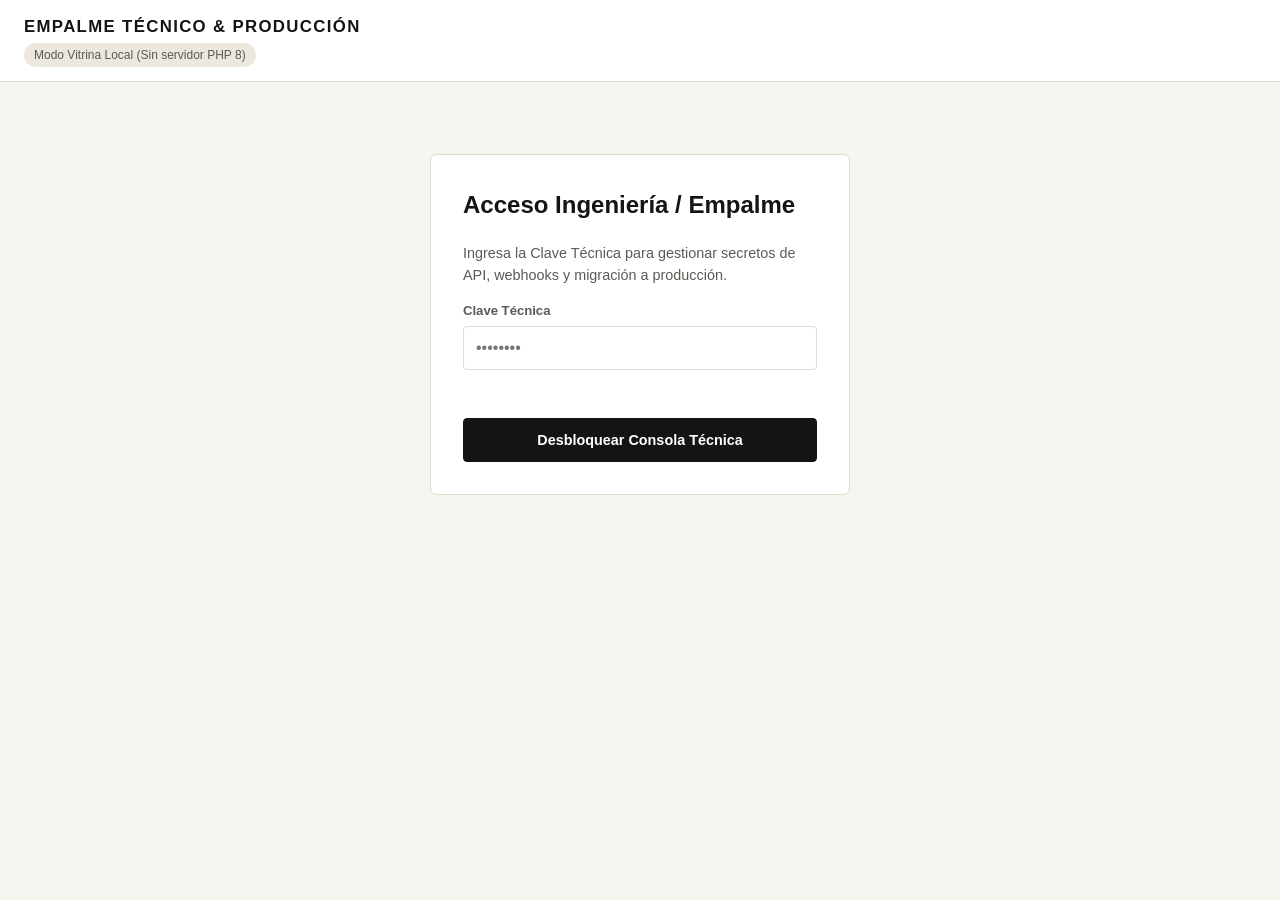
<file: empalme.html>
<!DOCTYPE html>
<html lang="es">
<head>
    <meta charset="UTF-8">
    <meta name="viewport" content="width=device-width, initial-scale=1.0, viewport-fit=cover">
    <meta name="format-detection" content="telephone=no">
    <title>Empalme Técnico | Arquitectura & Producción</title>
    <link rel="stylesheet" href="css/variables.css">
    <style>
        :root {
            --emp-bg: #F6F5F0;
            --emp-surface: #FFFFFF;
            --emp-text: #141414;
            --emp-muted: #5C5A55;
            --emp-border: #DFDBD0;
            --emp-accent: #8B7355;
            --emp-ok: #3A6B4C;
            --emp-err: #A62B2B;
        }
        * { box-sizing: border-box; }
        body {
            margin: 0;
            font-family: -apple-system, BlinkMacSystemFont, "Segoe UI", Roboto, sans-serif;
            background: var(--emp-bg);
            color: var(--emp-text);
            line-height: 1.5;
        }
        .topbar {
            position: sticky; top: 0; z-index: 40;
            background: var(--emp-surface); border-bottom: 1px solid var(--emp-border);
            padding: 14px 24px; display: flex; flex-wrap: wrap; justify-content: space-between; align-items: center; gap: 12px;
        }
        .topbar h1 { margin: 0; font-size: 1.05rem; letter-spacing: 0.08em; text-transform: uppercase; }
        .badge {
            display: inline-block; font-size: 0.75rem; padding: 3px 10px; border-radius: 999px;
            background: #ECE8DE; color: var(--emp-muted); margin-top: 4px;
        }
        .badge.is-php { background: #E4F0E8; color: #245235; font-weight: 600; }
        .container { max-width: 1080px; margin: 24px auto; padding: 0 20px 60px; }
        .login-card {
            max-width: 420px; margin: 72px auto; background: var(--emp-surface);
            border: 1px solid var(--emp-border); padding: 32px; border-radius: 6px;
        }
        .card {
            background: var(--emp-surface); border: 1px solid var(--emp-border);
            border-radius: 6px; padding: 22px; margin-bottom: 20px;
        }
        .card h2 { margin-top: 0; font-size: 1.05rem; border-bottom: 1px solid #EFECE4; padding-bottom: 10px; }
        .grid-2 { display: grid; grid-template-columns: repeat(auto-fit, minmax(260px, 1fr)); gap: 16px; }
        label { display: block; font-size: 0.82rem; font-weight: 600; color: var(--emp-muted); margin-bottom: 6px; }
        input[type="text"], input[type="password"], input[type="url"] {
            width: 100%; min-height: 44px; padding: 10px 12px; font-size: 16px;
            border: 1px solid var(--emp-border); border-radius: 4px; background: #FFF;
        }
        .btn {
            min-height: 44px; padding: 10px 18px; border-radius: 4px; border: 1px solid var(--emp-border);
            background: var(--emp-surface); color: var(--emp-text); cursor: pointer; font-size: 0.9rem;
            text-decoration: none; display: inline-flex; align-items: center; justify-content: center; gap: 6px;
        }
        .btn-primary { background: var(--emp-text); color: #FFF; border-color: var(--emp-text); font-weight: 600; }
        .btn-danger { color: var(--emp-err); border-color: #E8C5C5; }
        .btn-sm { min-height: 36px; padding: 6px 12px; font-size: 0.82rem; }
        .hidden { display: none !important; }
        .qa-list { list-style: none; padding: 0; margin: 0; }
        .qa-list li {
            padding: 10px 12px; border-bottom: 1px solid #F0ECE3;
            display: flex; justify-content: space-between; align-items: center; gap: 10px; font-size: 0.9rem;
        }
        .qa-ok { color: var(--emp-ok); font-weight: 600; }
        .qa-warn { color: #9A6B1A; font-weight: 600; }
        .toast {
            position: fixed; bottom: 20px; right: 20px; z-index: 200;
            background: #141414; color: #FFF; padding: 12px 18px; border-radius: 6px; font-size: 0.9rem;
        }
        .toast.is-error { background: var(--emp-err); }
    </style>
</head>
<body>
    <header class="topbar">
        <div>
            <h1>Empalme Técnico & Producción</h1>
            <span id="env-badge" class="badge">Detectando entorno...</span>
        </div>
        <div id="topbar-actions" class="hidden" style="display:flex;gap:8px;flex-wrap:wrap;">
            <a href="control.html" class="btn btn-sm">Ir a Panel de Control</a>
            <a href="index.html" target="_blank" rel="noopener" class="btn btn-sm">Ver Sitio Público</a>
            <button type="button" id="btn-logout" class="btn btn-sm btn-danger">Salir</button>
        </div>
    </header>

    <main class="container">
        <section id="login-view" class="login-card">
            <h2 style="margin-top:0;">Acceso Ingeniería / Empalme</h2>
            <p style="color:var(--emp-muted);font-size:0.9rem;">Ingresa la Clave Técnica para gestionar secretos de API, webhooks y migración a producción.</p>
            <form id="login-form">
                <label for="dev-key-input">Clave Técnica</label>
                <input type="password" id="dev-key-input" autocomplete="current-password" placeholder="••••••••" required>
                <p id="login-error" style="color:var(--emp-err);font-size:0.85rem;min-height:20px;"></p>
                <button type="submit" class="btn btn-primary" style="width:100%;">Desbloquear Consola Técnica</button>
            </form>
        </section>

        <section id="app-view" class="hidden">
            <div class="card">
                <h2>1. Bóveda Privada: WhatsApp Cloud API y Webhook</h2>
                <p id="secrets-status" style="color:var(--emp-muted);font-size:0.88rem;"></p>
                <form id="empalme-form">
                    <div class="grid-2">
                        <div>
                            <label for="emp-webhook">URL del Webhook de Alertas (HTTPS)</label>
                            <input type="url" id="emp-webhook" placeholder="https://hook.tu-crm.com/...">
                        </div>
                        <div>
                            <label for="emp-phone-id">Meta Phone Number ID</label>
                            <input type="text" id="emp-phone-id" placeholder="Ej. 104928374651234">
                        </div>
                        <div>
                            <label for="emp-verify-token">Meta Webhook Verify Token</label>
                            <input type="text" id="emp-verify-token" placeholder="Token de verificación">
                        </div>
                        <div>
                            <label for="emp-access-token">Meta Permanent Access Token (opcional actualizar)</label>
                            <input type="password" id="emp-access-token" placeholder="Dejar vacío para conservar el actual">
                        </div>
                    </div>
                    <div style="margin-top:16px;">
                        <button type="submit" class="btn btn-primary">Guardar Secretos en Bóveda Privada</button>
                    </div>
                </form>
            </div>

            <div class="card">
                <h2>2. Píxeles de Medición (Meta Ads & TikTok Ads)</h2>
                <form id="pixels-form" class="grid-2" style="align-items:end;">
                    <div>
                        <label for="px-meta">Meta Pixel ID</label>
                        <input type="text" id="px-meta" placeholder="Ej. 123456789012345">
                    </div>
                    <div>
                        <label for="px-tiktok">TikTok Pixel ID</label>
                        <input type="text" id="px-tiktok" placeholder="Ej. C8A9B7...">
                    </div>
                    <div>
                        <button type="submit" class="btn btn-primary">Guardar Píxeles</button>
                    </div>
                </form>
            </div>

            <div class="card">
                <h2>3. Migración Portátil 1-Clic (Taller → Hosting Cliente)</h2>
                <p style="color:var(--emp-muted);font-size:0.88rem;">
                    Exporta todo el catálogo y marca a un archivo JSON o impórtalo directamente al servidor definitivo en Namecheap.
                </p>
                <div style="display:flex;flex-wrap:wrap;gap:12px;align-items:center;">
                    <button type="button" id="btn-export-json" class="btn">Exportar Respaldo Completo (.json)</button>
                    <label class="btn" style="margin:0;cursor:pointer;">
                        Importar Respaldo (.json)
                        <input type="file" id="import-json-file" accept=".json,application/json" style="display:none;">
                    </label>
                </div>
            </div>

            <div class="card">
                <div style="display:flex;justify-content:space-between;align-items:center;margin-bottom:10px;">
                    <h2 style="margin:0;border:none;padding:0;">4. Diagnóstico Automático de Salud (QA)</h2>
                    <button type="button" id="btn-run-qa" class="btn btn-sm">Ejecutar QA</button>
                </div>
                <ul id="qa-list" class="qa-list"></ul>
            </div>

            <div class="card">
                <h2>5. Rotar Clave Técnica (Producción)</h2>
                <form id="change-dev-form" class="grid-2" style="align-items:end;">
                    <div><label>Clave Técnica Actual</label><input type="password" id="dev-cur" required></div>
                    <div><label>Nueva Clave Técnica (mín. 8 caracteres)</label><input type="password" id="dev-next" minlength="8" required></div>
                    <div><button type="submit" class="btn btn-primary">Actualizar Clave Técnica</button></div>
                </form>
            </div>
        </section>
    </main>

    <div id="toast" class="toast hidden"></div>

    <script src="js/api-client.js" defer></script>
    <script src="js/config.js" defer></script>
    <script src="js/data-projects.js" defer></script>
    <script>
        document.addEventListener('DOMContentLoaded', async () => {
            const $ = (id) => document.getElementById(id);
            const state = { phpActive: false };

            function notify(msg, isError = false) {
                const el = $('toast');
                el.textContent = msg;
                el.className = 'toast' + (isError ? ' is-error' : '');
                setTimeout(() => el.classList.add('hidden'), 3400);
            }

            async function enterApp() {
                $('login-view').classList.add('hidden');
                $('app-view').classList.remove('hidden');
                $('topbar-actions').classList.remove('hidden');

                const cfg = window.getSiteConfig();
                $('px-meta').value = (cfg.pixels && cfg.pixels.metaPixelId) || '';
                $('px-tiktok').value = (cfg.pixels && cfg.pixels.tiktokPixelId) || '';

                if (state.phpActive) {
                    const res = await window.InmobiliariaAPI.fetchEmpalme();
                    if (res.ok && res.empalme) {
                        $('emp-webhook').value = res.empalme.webhook_url || '';
                        $('emp-phone-id').value = res.empalme.meta_phone_id || '';
                        $('emp-verify-token').value = res.empalme.meta_verify_token || '';
                        $('secrets-status').textContent = res.empalme.meta_access_token_set
                            ? `Token de Meta guardado de forma cifrada/privada (${res.empalme.meta_access_token_preview}).`
                            : 'Aún no hay Token de Meta configurado en la bóveda.';
                    }
                } else {
                    $('secrets-status').textContent = 'Modo vitrina sin PHP 8: los secretos solo se guardan cuando despliegues en servidor PHP.';
                }
                runQA();
            }

            const backend = await window.InmobiliariaAPI.detectBackend();
            state.phpActive = backend.available;
            const badge = $('env-badge');
            if (state.phpActive) {
                badge.textContent = 'Servidor PHP 8 Seguro Activo';
                badge.classList.add('is-php');
                if (backend.authenticated && backend.role === 'dev') {
                    await enterApp();
                }
            } else {
                badge.textContent = 'Modo Vitrina Local (Sin servidor PHP 8)';
            }

            $('login-form').addEventListener('submit', async (e) => {
                e.preventDefault();
                $('login-error').textContent = '';
                const key = $('dev-key-input').value.trim();
                if (state.phpActive) {
                    const res = await window.InmobiliariaAPI.login('dev', key);
                    if (!res.ok) {
                        $('login-error').textContent = res.error || 'Clave técnica incorrecta.';
                        return;
                    }
                    await enterApp();
                } else {
                    if (key === 'DEV-2026') {
                        await enterApp();
                    } else {
                        $('login-error').textContent = 'Clave incorrecta en modo vitrina (prueba DEV-2026).';
                    }
                }
            });

            $('btn-logout').addEventListener('click', async () => {
                if (state.phpActive) await window.InmobiliariaAPI.logout();
                window.location.reload();
            });

            $('empalme-form').addEventListener('submit', async (e) => {
                e.preventDefault();
                if (!state.phpActive) {
                    notify('Requiere servidor PHP 8 para guardar secretos.', true);
                    return;
                }
                const res = await window.InmobiliariaAPI.saveEmpalme({
                    webhook_url: $('emp-webhook').value.trim(),
                    meta_phone_id: $('emp-phone-id').value.trim(),
                    meta_verify_token: $('emp-verify-token').value.trim(),
                    meta_access_token: $('emp-access-token').value.trim()
                });
                notify(res.ok ? res.message : (res.error || 'Error al guardar secretos.'), !res.ok);
                if (res.ok) $('emp-access-token').value = '';
            });

            $('pixels-form').addEventListener('submit', async (e) => {
                e.preventDefault();
                const cfg = window.getSiteConfig();
                cfg.pixels = {
                    metaPixelId: $('px-meta').value.trim(),
                    tiktokPixelId: $('px-tiktok').value.trim()
                };
                window.saveSiteConfig(cfg);
                if (state.phpActive) {
                    const res = await window.InmobiliariaAPI.saveConfig(cfg);
                    notify(res.ok ? 'Píxeles guardados en servidor.' : (res.error || 'Error'), !res.ok);
                } else {
                    notify('Píxeles guardados en caché local.');
                }
            });

            $('btn-export-json').addEventListener('click', () => {
                const cfg = window.getSiteConfig();
                const projects = typeof window.getProjectsData === 'function'
                    ? window.getProjectsData()
                    : JSON.parse(localStorage.getItem('TERRANOVA_PROJECTS_DATA') || '[]');
                const blob = new Blob([JSON.stringify({ exported_at: new Date().toISOString(), config: cfg, projects }, null, 2)], { type: 'application/json' });
                const a = document.createElement('a');
                a.href = URL.createObjectURL(blob);
                a.download = `respaldo-inmobiliaria-${new Date().toISOString().slice(0, 10)}.json`;
                a.click();
                URL.revokeObjectURL(a.href);
            });

            $('import-json-file').addEventListener('change', async (e) => {
                const file = e.target.files[0];
                if (!file) return;
                try {
                    const parsed = JSON.parse(await file.text());
                    if (!parsed.config || !Array.isArray(parsed.projects)) {
                        notify('El archivo JSON no tiene estructura válida.', true);
                        return;
                    }
                    window.saveSiteConfig(parsed.config);
                    localStorage.setItem('TERRANOVA_PROJECTS_DATA', JSON.stringify(parsed.projects));
                    if (state.phpActive) {
                        const res = await window.InmobiliariaAPI.saveBundle(parsed.config, parsed.projects);
                        notify(res.ok ? 'Respaldo importado y guardado en servidor PHP 8.' : (res.error || 'Error'), !res.ok);
                    } else {
                        notify('Respaldo importado en caché local.');
                    }
                    runQA();
                } catch {
                    notify('No se pudo leer el archivo JSON.', true);
                }
                e.target.value = '';
            });

            $('change-dev-form').addEventListener('submit', async (e) => {
                e.preventDefault();
                if (!state.phpActive) {
                    notify('Requiere servidor PHP 8 activo.', true);
                    return;
                }
                const res = await window.InmobiliariaAPI.changeCredential('dev', $('dev-cur').value, $('dev-next').value);
                notify(res.ok ? res.message : (res.error || 'Error'), !res.ok);
                if (res.ok) e.target.reset();
            });

            async function runQA() {
                const list = $('qa-list');
                list.innerHTML = '';
                const projects = typeof window.getProjectsData === 'function' ? window.getProjectsData() : [];
                const totalUnits = projects.reduce((acc, p) => acc + (Array.isArray(p.units) ? p.units.length : 0), 0);
                const items = [
                    ['Protocolo seguro (HTTPS / Local)', location.protocol === 'https:' || location.hostname === 'localhost' || location.hostname === '127.0.0.1'],
                    ['Capa PHP 8 (Bóveda Privada)', state.phpActive],
                    [`Proyectos cargados (${projects.length})`, projects.length > 0],
                    [`Unidades inventariadas (${totalUnits})`, totalUnits > 0],
                    ['Meta Pixel configurado', Boolean((window.getSiteConfig().pixels || {}).metaPixelId)]
                ];
                items.forEach(([label, ok]) => {
                    const li = document.createElement('li');
                    li.innerHTML = `<span>${label}</span><span class="${ok ? 'qa-ok' : 'qa-warn'}">${ok ? 'OK' : 'Pendiente / Opcional'}</span>`;
                    list.appendChild(li);
                });
            }

            $('btn-run-qa').addEventListener('click', runQA);
        });
    </script>
</body>
</html>
</file>
<file: css/variables.css>
/**
 * ========================================================================
 * TERRANOVA DESARROLLOS INMOBILIARIOS
 * ARCHIVO: css/variables.css
 * ESTÁNDAR: Discovery Land Company (Quiet Luxury Luminoso)
 * BASE: Marfil cálido (#FAF9F5 / #F4F3EE), Arena suave y Blanco puro.
 * CONTROL: Variables preparadas para sobreescritura desde control.html
 * ========================================================================
 */

:root {
  /* ------------------------------------------------------------------------
   * 1. PALETA CROMÁTICA LUMINOSA (Estándar Discovery Land Co)
   * Fondos claros, aireados y naturales. Cero negro opresivo por defecto.
   * ------------------------------------------------------------------------ */
  /* Fondos Generales (Luz y Limpieza) */
  --color-bg-canvas: #FAF9F5;           /* Marfil claro / arena suave Discovery */
  --color-bg-surface: #FFFFFF;          /* Blanco puro para tarjetas y bloques */
  --color-bg-subtle: #F3F1EA;           /* Tono arena tenue para alternancia de secciones */
  --color-bg-dock: rgba(250, 249, 245, 0.92); /* Fondo translúcido claro para cabecera al scroll */

  /* Textos Principales (Lectura Editorial de Alta Gama) */
  --color-text-main: #141414;           /* Grafito profundo de alta legibilidad */
  --color-text-muted: #55534E;          /* Piedra / arcilla para subtítulos */
  --color-text-subtle: #8A857B;         /* Metadatos técnicos y numeraciones */

  /* Bordes & Separadores Finos */
  --color-border-subtle: rgba(20, 20, 20, 0.08);
  --color-border-medium: rgba(20, 20, 20, 0.15);
  --color-border-focus: #141414;

  /* Entorno Hero (Única zona oscura cinematográfica para resaltar el paisaje) */
  --color-hero-text: #FFFFFF;           /* Blanco óptico puro para el Hero */
  --color-hero-muted: #D3CFCA;          /* Subtítulos en Hero */
  --color-hero-border: rgba(255, 255, 255, 0.2);
  --color-hero-pill-bg: rgba(20, 20, 20, 0.45);
  --color-hero-vignette: linear-gradient(
    180deg,
    rgba(10, 10, 10, 0.65) 0%,
    rgba(10, 10, 10, 0.15) 35%,
    rgba(10, 10, 10, 0.3) 70%,
    rgba(10, 10, 10, 0.85) 100%
  );

  /* Acentos de Tierra y Lujo Silencioso */
  --color-tierra-cruda: #7D786F;
  --color-oro-viejo: #B8976C;
  --color-acento-hover: #000000;

  /* ------------------------------------------------------------------------
   * 2. SISTEMA TIPOGRÁFICO "QUIET LUXURY"
   * ------------------------------------------------------------------------ */
  --font-serif-editorial: "Didot", "Bodoni MT", "Cinzel", "Playfair Display", "Georgia", "Times New Roman", serif;
  --font-sans-technical: "Montserrat", -apple-system, BlinkMacSystemFont, "Segoe UI", Roboto, sans-serif;
  --font-sans-body: "Inter", -apple-system, BlinkMacSystemFont, "Segoe UI", Roboto, "Helvetica Neue", Arial, sans-serif;

  /* Escala de Tamaños */
  --text-hero-headline: clamp(2.3rem, 5.5vw, 4.4rem);
  --text-section-headline: clamp(1.8rem, 3.5vw, 2.6rem);
  --text-card-title: clamp(1.15rem, 1.4vw, 1.35rem);
  --text-body-lead: clamp(1.025rem, 1.2vw, 1.15rem);
  --text-body-regular: 0.95rem;
  --text-body-small: 0.85rem;
  --text-tech-nav: 0.75rem;             /* Navegación mayúscula Discovery */
  --text-tech-tag: 0.6875rem;           /* Kicker labels y numeraciones */

  /* Espaciado Tipográfico (Tracking) */
  --tracking-normal: 0;
  --tracking-wide: 0.06em;
  --tracking-wider: 0.18em;             /* Estándar técnico Discovery */
  --tracking-widest: 0.28em;            /* Kicker labels */

  /* Alturas de Línea */
  --leading-none: 1;
  --leading-tight: 1.15;
  --leading-snug: 1.3;
  --leading-normal: 1.6;
  --leading-relaxed: 1.75;

  /* ------------------------------------------------------------------------
   * 3. DIRECTIVA 4: ERGONOMÍA TÁCTIL, iOS SAFARI & NOTCH
   * ------------------------------------------------------------------------ */
  --touch-target-min: 44px;             /* Mínimo táctil Apple/Google */
  --input-font-size-safe: 16px;         /* Anula zoom forzado en iOS Safari */
  --input-height-safe: 48px;
  --safe-area-top: env(safe-area-inset-top, 0px);
  --safe-area-bottom: env(safe-area-inset-bottom, 0px);
  --safe-area-left: env(safe-area-inset-left, 0px);
  --safe-area-right: env(safe-area-inset-right, 0px);

  /* Despeje obligatorio de la cabecera fija contra colisiones de texto */
  --header-clearance: calc(var(--safe-area-top) + 110px);

  /* ------------------------------------------------------------------------
   * 4. RITMO ESPACIAL & CONTENEDORES
   * ------------------------------------------------------------------------ */
  --space-2xs: 4px;
  --space-xs: 8px;
  --space-sm: 12px;
  --space-md: 16px;
  --space-lg: 24px;
  --space-xl: 32px;
  --space-2xl: 48px;
  --space-3xl: 64px;
  --space-4xl: 96px;
  --space-section: clamp(72px, 8vw, 120px);

  --container-max-width: 1360px;
  --container-reading-width: 820px;
  --container-padding: clamp(20px, 4vw, 56px);

  /* Proporciones de Imagen y Video (Directiva 2) */
  --aspect-cinematic: 16 / 9;

  /* Capas de Profundidad */
  --z-negative: -1;
  --z-base: 1;
  --z-dock: 20;
  --z-floating: 50;
  --z-header: 100;
  --z-drawer-overlay: 200;

  /* Sombras Sutiles de Lujo */
  --shadow-subtle: 0 4px 20px rgba(0, 0, 0, 0.05);
  --shadow-card: 0 12px 32px rgba(0, 0, 0, 0.06);
  --shadow-floating: 0 16px 40px rgba(0, 0, 0, 0.12);

  /* Transiciones */
  --transition-fast: 0.2s cubic-bezier(0.2, 0, 0, 1);
  --transition-smooth: 0.4s cubic-bezier(0.16, 1, 0.3, 1);
}
</file>
